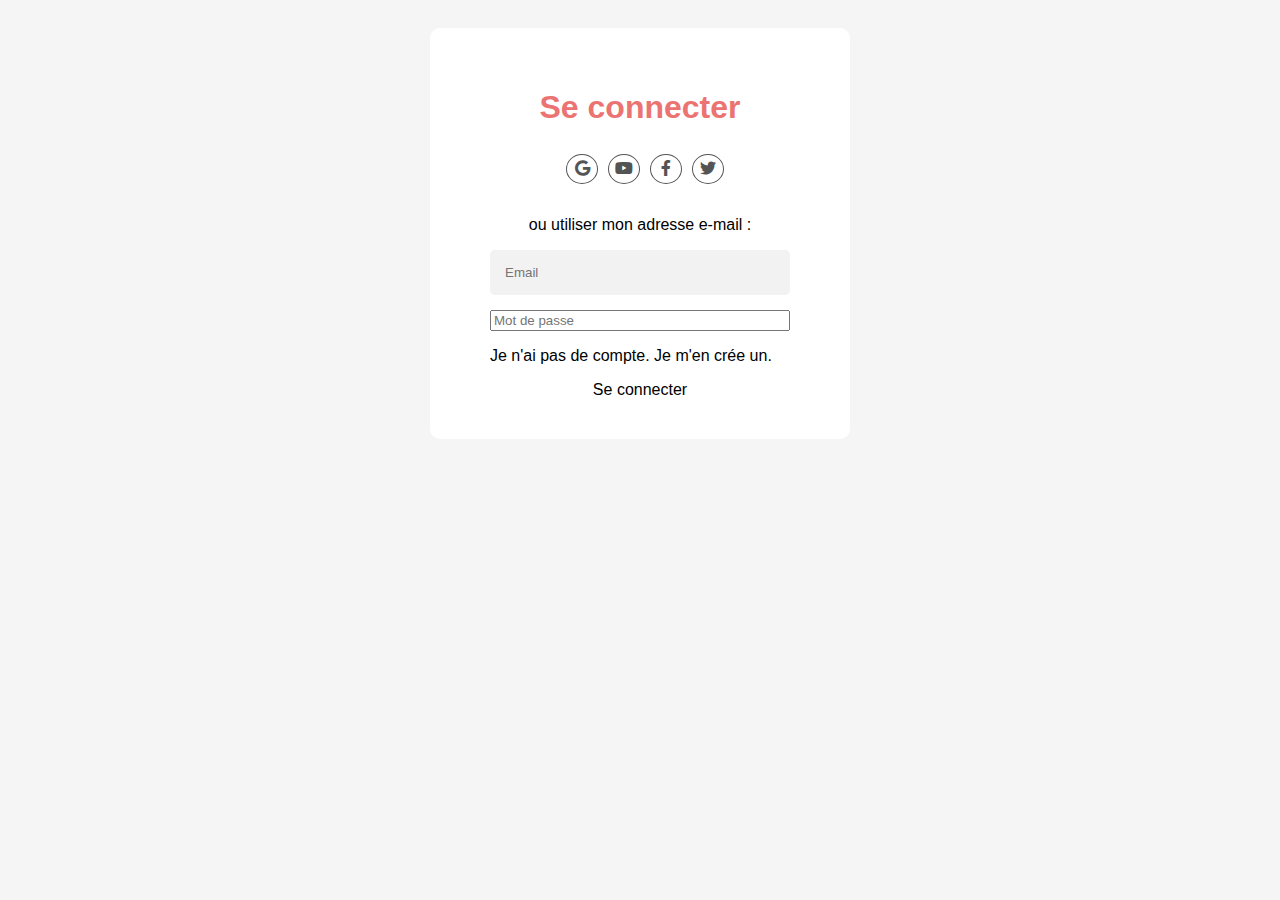
<file: page de connexion/index.html>
<!DOCTYPE html>
<html lang="fr">
    <head>
        <meta charset="UTF-8">
        <meta name="viewport" content="width=device-width, initial-social=1.0">
        <title>Page de Connexion</title>
        <link rel="stylesheet" href="style.css">
        <link rel="stylesheet" href="https://use.fontawesome.com/releases/v5.13.0/css/all.css"/>
    </head>
    <body>
        <form>
            <h1>Se connecter</h1>
            <div class="social-media">
                <p><i class="fab fa-google"></i></p>
                <p><i class="fab fa-youtube"></i></p>
                <p><i class="fab fa-facebook-f"></i></p>
                <p><i class="fab fa-twitter"></i></p>
            </div>
            <p class="choose-email">ou utiliser mon adresse e-mail :</p>

            <div class="inputs">
                <input type="email" placeholder="Email">
                <input type="passeword" placeholder="Mot de passe">
            </div>

            <p class="Inscription">Je n'ai pas de compte. Je m'en crée un.</p>
            <div align="center">
                <boutton type="submit">Se connecter</boutton>
            </div>
  </form>
</body>
</html>
</file>
<file: page de connexion/style.css>
body{
    display: flex;
    justify-content: center;
    align-items: center;
    background-color: #f5f5f5;
    font-family: 'roboto', sans-serif;
}
form {
    margin-top: 20px;
    background-color: #fff;
    padding: 40px 60px;
    border-radius: 10px;
    min-width: 300px;
  }
  form h1{
    color: #eb7371;
    text-align:center;
  }
  form .social-media{
    margin-top: -10px;
    display: flex;
    flex-wrap:wrap;
    justify-content:center;
  }
  form .social-media p{
    padding: 5px;
    width: 20px;
    margin-left: 10px;
    border-radius: 100%;
    border: 1px solid #545454;
    text-align: center;
    cursor:pointer;
    color: #545454;
  }
  form p.choose-email{
    text-align:center;
  }
  form .inputs {
    display: flex;
    flex-direction: column;
  }
  form .inputs input[type='email'], input[type='password']{
    padding: 15px;
    border:none;
    border-radius: 5px;
    background-color:#f2f2f2;
    outline:none;
    margin-bottom: 15px;
  }
  form p.inscription{
    font-size: 14px;
    margin-bottom: 20px;
    color: #878787;
  }
  form p.inscription span{
    color: #eb7371;
  }
  form button{
    padding: 15px 25px;
    border-radius: 5px;
    border:none;
    font-size: 15px;
    color: #fff;
    background-color: #eb7371;
    outline:none;
    cursor:pointer;
  }
</file>
